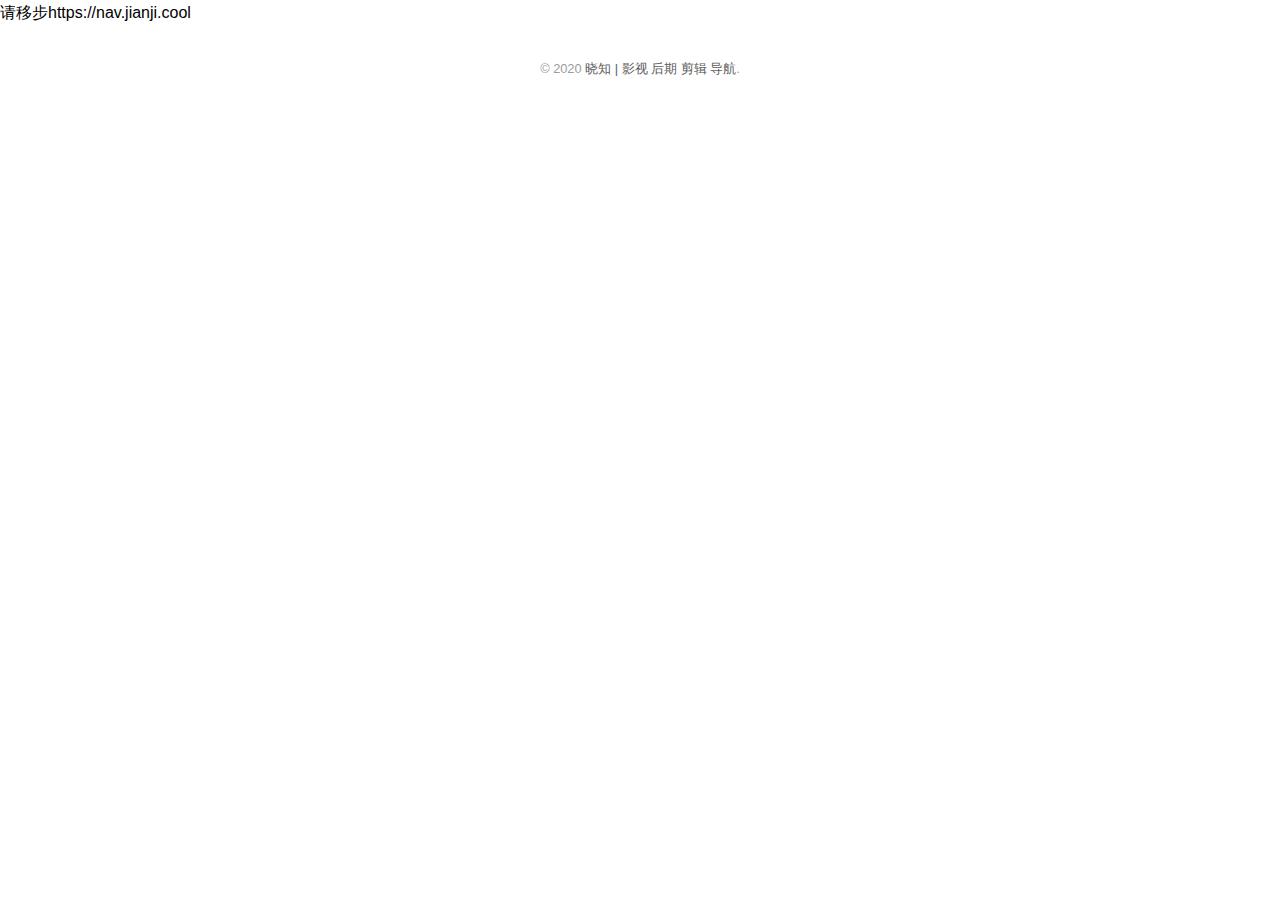
<file: index.html>
<!DOCTYPE HTML>
<html>
<head>
    <meta charset="UTF-8">
    <meta http-equiv="X-UA-Compatible" content="IE=edge">
    <meta name="renderer" content="webkit">
    <meta name="viewport" content="width=device-width, initial-scale=0.9, maximum-scale=0.9">
    <title>晓知 | 影视 后期 剪辑 导航</title>

    <link rel="stylesheet" href="css/normalize.css">
    <link rel="stylesheet" href="css/ui.css?version=0.0.1">

<meta name="description" content="一个干净的下载合集单页" />
<meta name="keywords" content="下载合集,下载导航" />
</head>
<body>
请移步https://nav.jianji.cool

<footer id="footer" role="contentinfo">
    &copy; 2020 <a href="https://jianjicool.github.io/">晓知 | 影视 后期 剪辑 导航</a>.
</footer><!-- end #footer -->

</body>
</html>
</file>
<file: css/ui.css>
/* 全局 */
body {
    margin: 0 auto;
    background-color: #ffffff;
    overflow-y: scroll;
    line-height: 1.6rem;
    font-family: sans-serif;
}
div#body {
    margin: auto;
    max-width: 900px;
    padding: 10px;
    word-wrap: break-word;
}
a:link {
    text-decoration: none;
    color: #5d5d5d;
}

a:visited{
    color: #5d5d5d;
}
a:hover {
    color: #9c9c9c;
}
.post-content img {
    max-width: 100%;
}

/* 视频自适应的简单设置 */

.post-video embed, .post-video iframe, .post-video object {
    position: absolute;
    top: 0;
    left: 0;
    width: 100%;
    height: 100%;
}
.post-video {
    position: relative;
    height: 0;
    padding-bottom: 63%;
    overflow: hidden;
    border-radius: 5px;
    margin: 10px;
}

.clearfix {
    overflow: auto;
    _height: 1%;
    margin-block-start: 0em;
    margin-block-end: 0em;
}
/* header */
header#header {

}
a#logo {
    color: black;
}
a#logo:hover {
    color: #5d5d5d;
}
#logo img {
    max-height: 30px;
    margin-bottom: -7px;
}
.site-name {
    float: left;
    line-height: 40px;
    margin: 5px;
    font-size: 1.3rem;
    font-weight: bold;
    margin-left: 20px;
}
.nav-menu {
    float: right;
    height: 40px;
    margin: 5px;
    font-size: 0.9rem;
}

a.current {
    font-weight: 600;
    color: black;
    background-color: rgb(0 0 0 / 6%);
}
/* main */

.container {
    max-width: 1200px;
    margin: auto;
}

/* */

	/* 在特定屏幕的特备上隐藏 */

	@media (max-width: 417px) {
	    body{
	        font-family: sans-serif;
	    }
	    
		.col-xs-4 {
		    width: 100%;
		}
	}

	@media (min-width: 418px) {
		.col-xs-4 {
		    width: 33%;
		} 
	}
	
	@media (max-width: 568px) {
		.category-list-item{ 
        width: 50%;
		}  
		.downloadurl a {
		 display: inline-block;
		}
	}
	@media (min-width: 569px) and (max-width: 1023px) {
		.category-list-item{ width: 33%;}  
	}
	@media (min-width: 1024px) and (max-width: 2000px) {
		.category-list-item{ width: 25%;}  
	}
	
	
	@media (min-width: 568px) {
		.downloadurl {
		    float: none;
		}
		.downloadurl a {
		    display: inline-block;
		}
	}
.category-list-item{ 
    float: left;
}  	
.item {
	border-radius: 5px;
    color: #ffffff;
    background-color: #888888;
    margin: 5px;
    padding: 6px 10px;
    border: 0px solid #ffffff;
    transition: 0.2s ease-in-out;
    transition-property: background-color,border,color;
    overflow: hidden;
}
.item-text{
    margin-top: -49px;
    position: relative;
}
.bgimg{
    background-size: cover;
    background-repeat: no-repeat;
    background-position: center center;
    width: 100%;
    height: 50px;
    filter: blur(24px);
    transform: scale(2.3);
}

.category-list {
    overflow: hidden;
}
.category-list h3 {
    font-size: 1rem;
    margin-left: 5px;
}
.list-title img {
    float: right;
    max-width: 30px;
}
.list-title { 
    margin-block-start: 0em;
    margin-block-end: 0em;
    overflow: hidden;
    text-overflow: ellipsis;
    white-space: nowrap;
}
span.list-title-text {
	font-size: 0.9rem;
    width: 100%;
    display: inline-block;
    margin-right: -51px;
}

.list-jianjie {
    font-size: 0.75rem;
    margin-block-start: 0em;
    margin-block-end: 0em;
    overflow: hidden;
    text-overflow: ellipsis;
    white-space: nowrap;
}


.list-divider{
    background-color: rgba(0,0,0,.12);
}
.list-divider {
    height: 1px;
    margin: 0px 0 0 0;
    border: none;
}
.downloadurl {
    padding-top: 30px;
    font-size: 0.7rem;
    text-align: center;
}

.tags{
    
}
.downloadurl a {
    border-radius: 22px;
    background-color:rgb(0 0 0 / 23%);
    padding: 5px 20px;
    color: #ffffff;
    transition: 0.2s ease-in-out;
    transition-property: background-color;
    letter-spacing: .2em;
    font-weight: 600;
    margin-top: 10px;
    margin-right: 5px;
}
.downloadurl a:hover {
    background-color: #0000005c;
}

.downloadurl a:active{
    border-radius: 22px;
}
/* post*/
ul.post-meta li {
    list-style: none;
}
ul.post-meta {
    padding: 0px 10px;
    margin: 0;
}
.post-jianjie {
    color: rgb(255 255 255);
    text-align: center;
}
h1.post-title {
	font-size: 1.5rem;
    padding-top: 0px;
    line-height: 130%;
    text-align: center;
}
.top-jianjie {
	font-size: 0.9rem;
    font-weight: 600;
    color: #5d5d5d;
    line-height: 1.8rem;
    padding: 5px 10px;
    border-radius: 5px;
    border: 1px solid #0000ff;
    margin: 0;
    margin-top: 15px;
}
h4.post-jieshao {
    margin: 0;
}



h1.post-title {
    color: #ffffff;
}

.post-category a{
	color: #ffffff;
}
.tags a:link {
    color: #ffffff;
}

.top-jianjie {
    color: #ffffff;
    border: 1px solid #ffffff;
    margin: 0 10px;
    margin-top: 15px;
}
.post-img-shade {
    margin-left: 10px;
}
b, strong {
    font-weight: 900; 
}
.post-top {
    padding-top: 0px;
    margin-bottom: 60px;
    position: sticky;
    margin-top: 0px;
}
.post-img-shade {
    width: 100px;
    height: 100px;
    border-radius: 50%;
    overflow: hidden;
}
.post-img {
    width: 100px;
    height: 100px;
    background-color: aliceblue;
    opacity: 0.8;
}
.post-img img {
    width: 100px;
}
.post-content {
	line-height: 2rem;
    padding: 10px;
    border-radius: 5px;
    border: 0px solid #f1f1f1;
}
/* 输入框 */

.col-xs-4 {
    display: inline-block;
    padding: 4px;
    margin: -5px;
    padding-top: 10px;
}
.col-xs-12 {
    width: 100%;
}
.input-group {
    padding-left: 5px;
    padding-right: 25px;
}
h3#response {
    padding: 10px 0px 10px 5px;
    margin: 0;
}
#comments h3 {
    text-align: center;
}
input {
    width: 100%;
    padding: 10px;
    border: 1px solid #ffffff;
    transition: 0.2s ease-in-out;
    transition-property: color, background-color, border;
    background-color: #f1f1f1;
}
input:focus{
    border: 1px solid blue;
    background: #ffffff;
}

button, input, optgroup, select, textarea{
    outline:none; /* 去掉点击边框 */
    border-radius: 5px;
    font-size: 0.9rem;
}

input, textarea, button {
-webkit-appearance : none ;
}
.col-xs-12 {
    width: 100%;
}
.textareabox {
    padding: 10px 27px 0px 5px;
}
textarea {
    width: 97%;
    padding: 10px;
    border: 1px solid #f9f9f9;
    transition: 0.2s ease-in-out;
    transition-property: color, background-color, border;
    background-color: #ffffff;
    height: 2.6rem;
    font-size: 1.3rem;
    line-height: 1.5rem;
}
textarea:focus{
    border: 1px solid blue;
    background: #ffffff;
}
.submit {
    width: 100%;
    line-height: 1.8rem;
    border-width: 0px;
    border-radius: 5px;
    background: #1E90FF;
    cursor: pointer;
    outline: none;
    color: white;
    font-size: 0.9rem;
    transition: 0.2s ease-in-out;
    transition-property: background;
}
.submit:hover {
    background: #4952fd;
}

span.loginname {
    line-height: 3.7rem;
    float: right;
    padding-right: 10px;
    
}
.respond {
    border-radius: 5px;
    padding: 0 10px 10px;
    /* border: 1px solid #f1f1f1; */
    background-color: rgb(134 134 134 / 5%);
    text-align: center;
}
#comments {
    margin: 0px;
    padding: 15px 0px;
}
.cancel-comment-reply {
    display: inline-block;
    width: 100%;
    text-align: center;
    padding-top: 5px;
}
.comment-meta {
    padding: 0px 10px 5px 10px;
}
ol.comment-list {
    list-style: none;
    padding: 0;
}
img.avatar {
    border: 0px solid #dedede;
    border-radius: 23px;
    margin-top: 5px;
}
.comment-content {
    background-color: rgb(35 51 51 / 0.04);
    border-radius: 5px;
    padding: 5px 10px;
}
span.comment-reply a {
    color: rgb(0 0 0 / 0.5);
    font-size: 0.7rem;
}








.comment-children:first-child {
    margin-left: 50px;
}

.comment-children .comment-author {
    display: none;
}












li{
    list-style-type:none;
    padding-top: 0px;
}
.article-footer a {
    /* display: inline-block; */
    background-color: rgb(30 144 255);
    border-radius: 5px;
    padding: 0px 5px;
}
.article-footer a:hover{
    background-color: rgb(31 143 255 / 80%);
}
.article-footer a:visited {
    color: #fff;
}
.article-footer {
    font-size: 0.9rem;
    color: rgb(35 51 51 / 62%);
    margin-top: 15px;
}
ul{
    margin:0;
    padding:0;
}
.comment-list li[id*="comment"] {
    border: 0px #dedede;
    border-style: solid none none;
    padding: 10px 0px 0px;
    margin: 5px 0;
    background-color: rgb(35 51 51 / 0.04);
    border-radius: 5px;
}
.comment-submit {
    padding: 5px;
}
.comment-author {
    float: left;
}
.comment-name {
    font-weight: 600;
}
.comment-time{
	font-size: 0.7rem;
	font-weight: 100;
}
span.comment-reply {
    float: right;
}
span.comment-reply a {

}
.comment-content p {
    margin: 0;
    padding: 0;
    letter-spacing: .01rem;
    font-size: 0.9rem;
}


a#cancel-comment-reply-link {
    display: block;
    line-height: 1.8rem;
    border-radius: 5px;
    background: #ff3737;
    cursor: pointer;
    outline: none;
    color: white;
    font-size: 0.9rem;
    transition: 0.2s ease-in-out;
    transition-property: background;
}
a#cancel-comment-reply-link:hover {
    background: #ff0000;
}
ul.post-near {
    line-height: 2rem;
}
/* footer */
#footer a {
    color: #5d5d5d;
}
#footer a:hover {
    color: #9c9c9c;
}
footer#footer {
    text-align: center;
    font-size: 0.8rem;
    color: #9c9c9c;
    margin: 30px;
}
</file>
